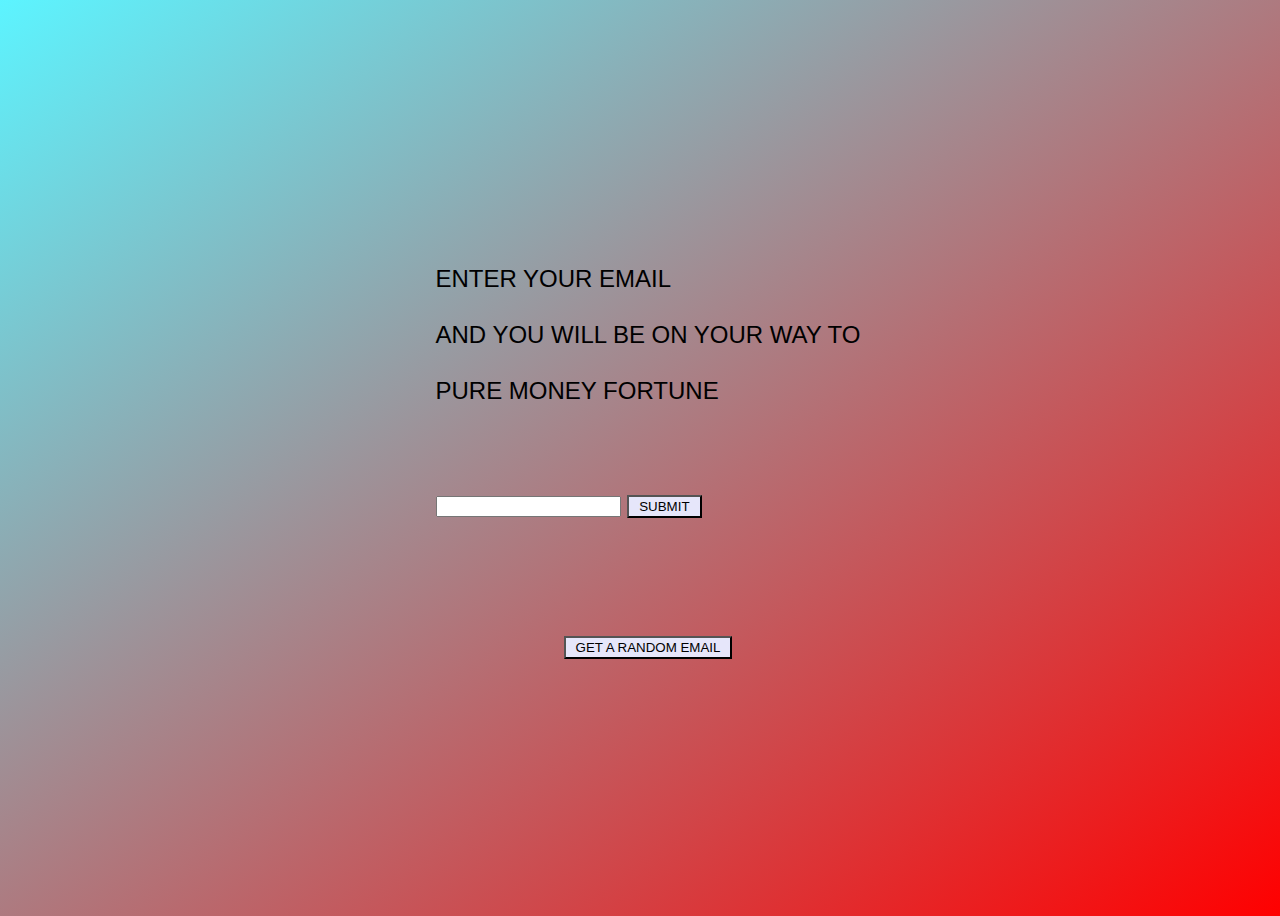
<file: src/main/resources/templates/index.html>
<!DOCTYPE html>
<html lang="en" xmlns:th="http://www.thymeleaf.org">
<head>
    <meta charset="UTF-8">
    <title>Free money </title>
    <link rel="stylesheet" th:href="@{style.css}" href="../static/style.css">
</head>
<body>
    <!-- TODO User should be able to submit data -->
    <section class="content">

        <br>
        <br>
        <br>
            <form method="POST" action="/submit">
                <label for="email">ENTER YOUR EMAIL    <br>
                    <br> AND YOU WILL BE ON YOUR WAY TO     <br>
                    <br>PURE MONEY FORTUNE </label>
                <br>
                <br>
                <br>
                <br>
                <input id="email" type="email" name="email"/>
                <button input type="submit"> SUBMIT </button>
            </form>
                <form method="GET" action="/">
                    <br>
                    <br>
                    <br>
                    <br>
                <button input type="submit"> GET A RANDOM EMAIL </button>
                    <br>
                    <br>
            </form>
        <p th:text="${postemail}"></p>
    </section>
</body>
</html>
</file>
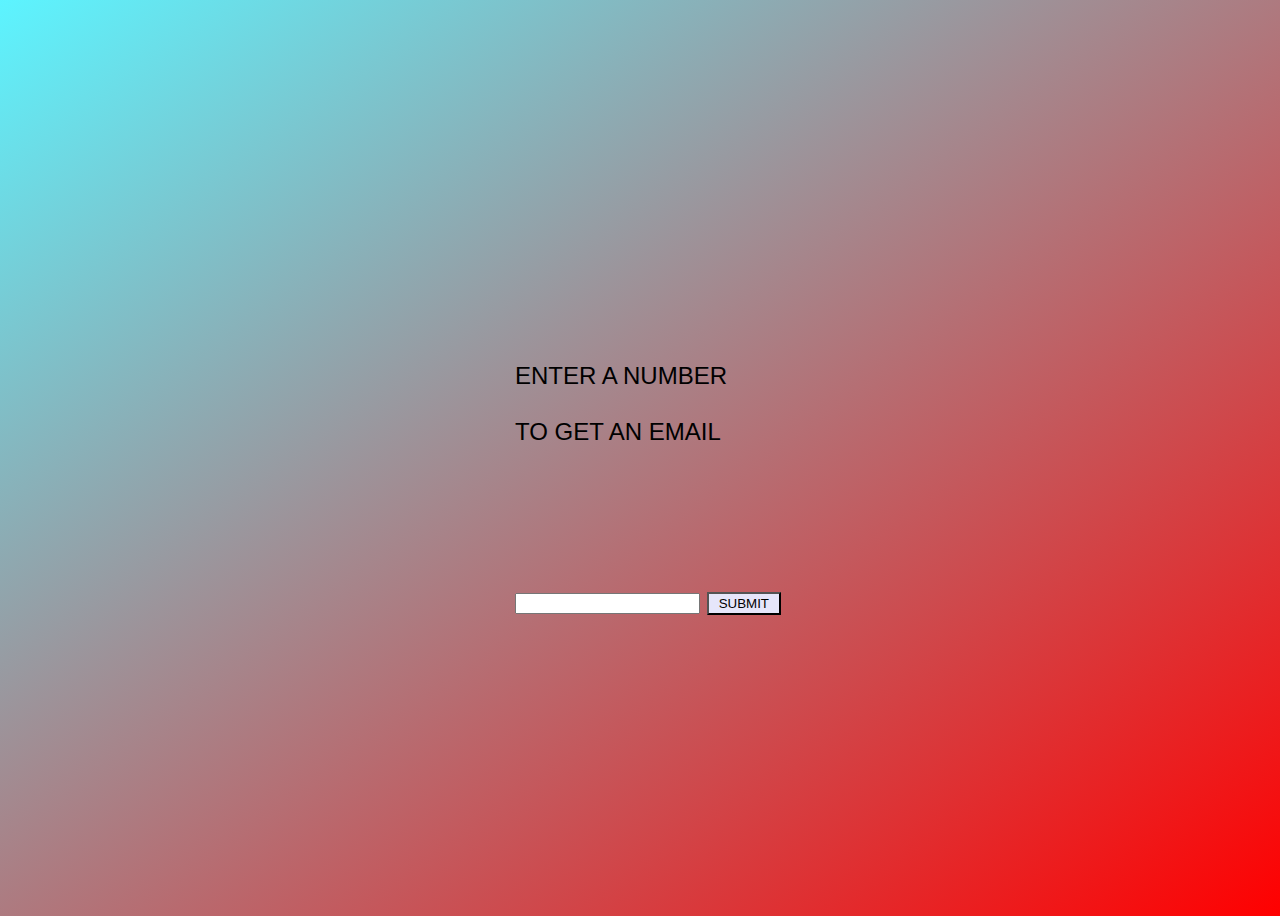
<file: src/main/resources/templates/emailpage.html>
<!DOCTYPE html>
<html lang="en" xmlns:th="http://www.thymeleaf.org">
<head>
    <meta charset="UTF-8">
    <title>Free money </title>
    <link rel="stylesheet" th:href="@{style.css}" href="../static/style.css">
</head>
<body>
<!-- TODO User should be able to submit data -->
<section class="content">

    <br>
    <br>
    <br>
    <form method="POST" action="/emailpage">
        <label for="email">ENTER A NUMBER<br>
            <br>TO GET AN EMAIL     <br>
            <br> </label>
        <br>
        <br>
        <br>
        <br>
        <input id="email" type="number" name="email"/>
        <button input type="submit"> SUBMIT </button>
        <p th:text=""
    </form>
</section>
</body>
</html>
</file>
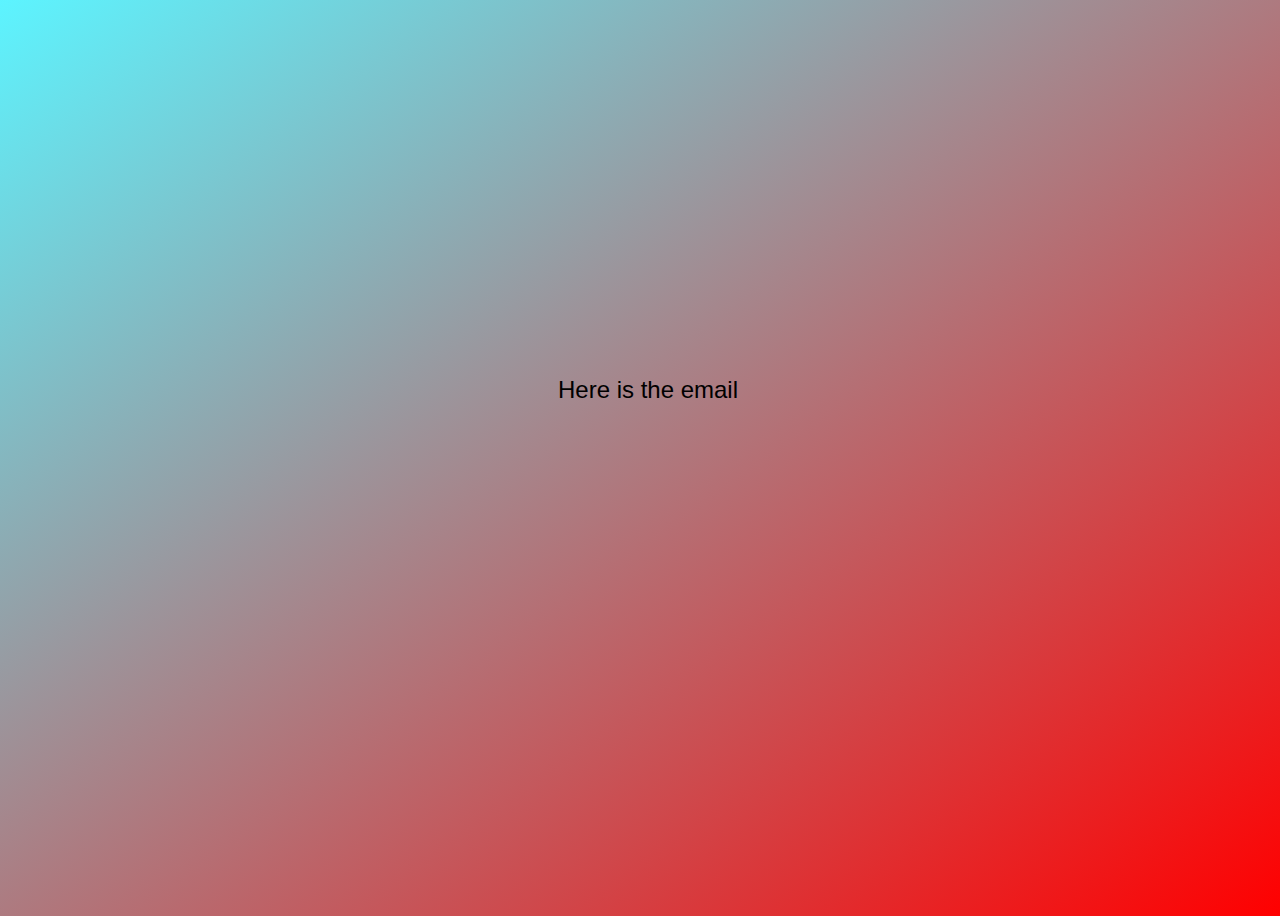
<file: src/main/resources/templates/emailpagefetch.html>
<!DOCTYPE html>
<html lang="en" xmlns:th="http://www.thymeleaf.org">
<head>
    <meta charset="UTF-8">
    <title>Free money </title>
    <link rel="stylesheet" th:href="@{style.css}" href="../static/style.css">
</head>
<body>
<!-- TODO User should be able to submit data -->
<section class="content">

    <br>
    <br>
    <br>
    <form method="POST" action="/fetchEmail">
        <label for="email">Here is the email<br>
            <br>    <br>
            <br> </label>
        <br>
        <br>
        <br>
        <br>
        <p th:text="${emailPost}">
        </p>
    </form>
</section>
</body>
</html>
</file>
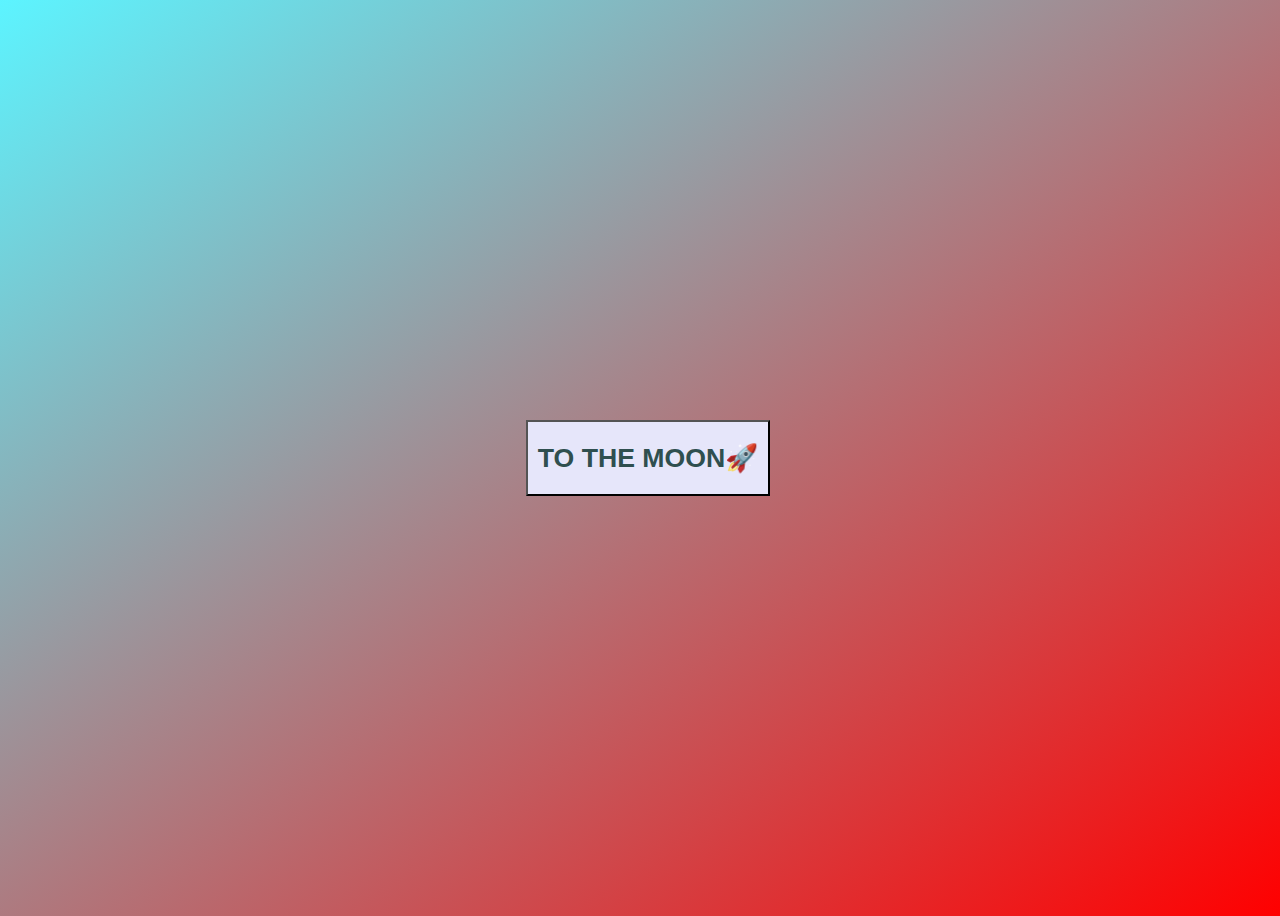
<file: src/main/resources/templates/test.html>
<!DOCTYPE html>
<html lang="en" xmlns:th="http://www.thymeleaf.org">
<head>
    <meta charset="UTF-8">
    <title>Free money </title>
    <link rel="stylesheet" th:href="@{style.css}" href="../static/style.css">
</head>
<body>
<!-- TODO User should be able to submit data -->
<section class="content">
    <button onclick="location.href='https://finance.yahoo.com/quote/DOGE-USD?p=DOGE-USD&.tsrc=fin-srch&guce_referrer=aHR0cHM6Ly9maW5hbmNlLnlhaG9vLmNvbS8&guce_referrer_sig=AQAAAAQp4j_x-RByvm0ML7LvSxRp3jQEIkHNDz48e6nb2g9-nZixPzpoefS9dGK7mDyj5447M_a6YJK_5v0yxUpGzpVzN0A8c4AZU1CGgtf2nSM1PZR234SoxP211MzkGpquHa9yWsm1UAmFuAzSunBhf6K1OAhoX58_9udnaCrRTJ96&_guc_consent_skip=1647894426'">
    <h1>TO THE MOON🚀
    </h1>
    </button>
</section>
</body>
</html>
</file>
<file: src/main/resources/static/style.css>
body{
    background-image:linear-gradient(to right bottom,#5cf4ff,#FF0000);
    font-size:1.5rem;
    height: 100vh;
    width: 100vw;
    font-family:"calibri", sans-serif;
    display:flex;
    justify-content: center;
    align-items:center;
}

h1{
    color: darkslategray;
}

.content{
    display:flex;
    flex-direction: column;
    align-items: center;
    justify-content: center;
}

.emaildiv{
    display: flex;
    align-items: center;
}

button{
    padding: 2px 10px 2px 10px;
    background-color:lavender;
    border-bottom-style: dot-dash;
}
</file>
